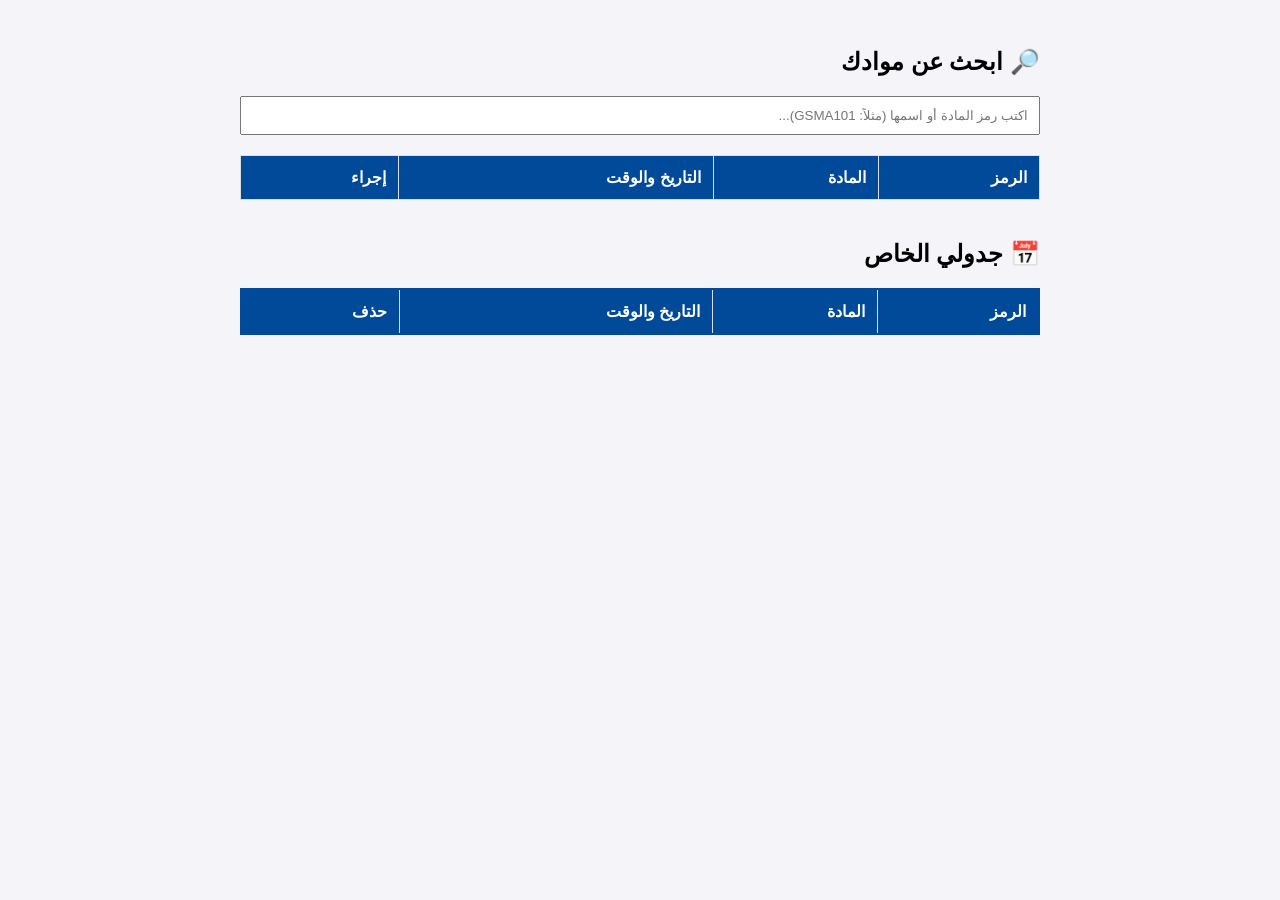
<file: e.html>
<!DOCTYPE html>
<html lang="ar" dir="rtl">
<head>
    <meta charset="UTF-8">
    <title>مخطط الاختبارات - YIC</title>
    <style>
        body { font-family: sans-serif; background-color: #f4f4f9; padding: 20px; }
        .container { max-width: 800px; margin: auto; }
        input { width: 100%; padding: 10px; margin-bottom: 20px; box-sizing: border-box; }
        table { width: 100%; border-collapse: collapse; background: white; margin-bottom: 40px; }
        th, td { border: 1px solid #ddd; padding: 12px; text-align: right; }
        th { background-color: #004a99; color: white; }
        .my-schedule { background-color: #e7f3ff; border: 2px solid #004a99; }
        button { cursor: pointer; background: #28a745; color: white; border: none; padding: 5px 10px; border-radius: 3px; }
        .remove-btn { background: #dc3545; }
    </style>
</head>
<body>

<div class="container">
    <h2>🔎 ابحث عن موادك</h2>
    <input type="text" id="searchInput" placeholder="اكتب رمز المادة أو اسمها (مثلاً: GSMA101)...">
    
    <table id="resultsTable">
        <thead>
            <tr>
                <th>الرمز</th>
                <th>المادة</th>
                <th>التاريخ والوقت</th>
                <th>إجراء</th>
            </tr>
        </thead>
        <tbody id="resultsBody"></tbody>
    </table>

    <h2>📅 جدولي الخاص</h2>
    <table class="my-schedule">
        <thead>
            <tr>
                <th>الرمز</th>
                <th>المادة</th>
                <th>التاريخ والوقت</th>
                <th>حذف</th>
            </tr>
        </thead>
        <tbody id="myScheduleBody"></tbody>
    </table>
</div>

<script>
    let allExams = [];
    let mySchedule = [];

    // 1. تحميل البيانات من ملف JSON
    fetch('exams_data.json')
        .then(response => response.json())
        .then(data => {
            allExams = data.exams;
        });

    // 2. وظيفة البحث والفلترة
    document.getElementById('searchInput').addEventListener('input', function(e) {
        const term = e.target.value.toUpperCase();
        const filtered = allExams.filter(ex => 
            ex.Code.toUpperCase().includes(term) || 
            ex["Course Name"].toUpperCase().includes(term)
        );
        renderResults(filtered.slice(0, 10)); // عرض أول 10 نتائج فقط للسرعة
    });

    function renderResults(exams) {
        const body = document.getElementById('resultsBody');
        body.innerHTML = exams.map(ex => `
            <tr>
                <td>${ex.Code}</td>
                <td>${ex["Course Name"]}</td>
                <td>${ex["Date (Day)"]} <br> ${ex.Time}</td>
                <td><button onclick="addToSchedule('${ex.Code}')">إضافة</button></td>
            </tr>
        `).join('');
    }

    // 3. إدارة الجدول الخاص
    window.addToSchedule = function(code) {
        const exam = allExams.find(ex => ex.Code === code);
        if (!mySchedule.find(s => s.Code === code)) {
            mySchedule.push(exam);
            renderMySchedule();
        }
    };

    window.removeFromSchedule = function(code) {
        mySchedule = mySchedule.filter(s => s.Code !== code);
        renderMySchedule();
    };

    function renderMySchedule() {
        const body = document.getElementById('myScheduleBody');
        body.innerHTML = mySchedule.map(ex => `
            <tr>
                <td>${ex.Code}</td>
                <td>${ex["Course Name"]}</td>
                <td>${ex["Date (Day)"]} <br> ${ex.Time}</td>
                <td><button class="remove-btn" onclick="removeFromSchedule('${ex.Code}')">حذف</button></td>
            </tr>
        `).join('');
    }
</script>

</body>
</html>
</file>
